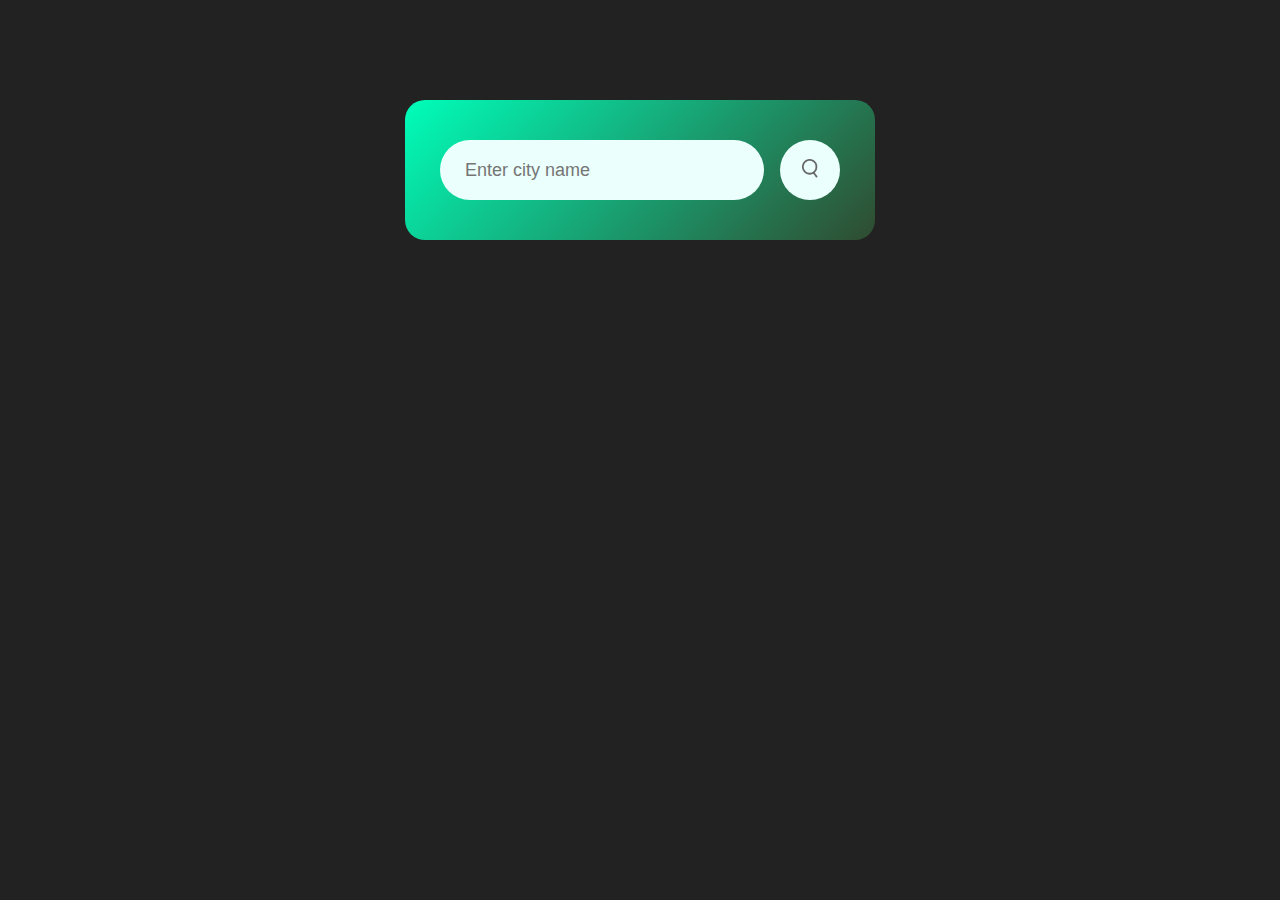
<file: index.html>
<!DOCTYPE html>
<html lang="en">
<head>
    <meta charset="UTF-8">
    <meta name="viewport" content="width=device-width, initial-scale=1.0">
    <title>Weather App</title>
    <link rel="stylesheet" href="style.css">
</head>
<body>
    <div class="card">
        <div class="search">
            <input type="text" placeholder="Enter city name"
            spellcheck="false">
            <button><img src="images/search.png"></button>
        </div>
        <div class="error">
            <p>Invalid city name</p>
        </div>
        <div class="weather">
            <img src="images/rain.png" class="weather-icon">
            <h1 class="temp">22°C</h1>
            <h2 class="city">New York</h2>
            <div class="details">
                <div class="col">
                    <img src="images/humidity.png">
                    <div>
                        <p class="humidity">50%</p>
                        <p>Humidity</p>
                    </div>
                </div>
                <div class="col">
                    <img src="images/wind.png">
                    <div>
                        <p class="wind">15kmph</p>
                        <p>Wind Speed</p>
                    </div>
                </div>
            </div>
            
        </div>
    </div>
    <script src="app.js"></script>
</body>
</html>
</file>
<file: style.css>
*{
    margin: 0;
    padding: 0;
    font-family: 'Poppins', sans-serif;
    box-sizing: border-box;
}
body{
    background: #222;
}
.card{
    width: 90%;
    max-width: 470px;
    background: linear-gradient(135deg, #00feba, #5b54);
    color: #fff;
    margin: 100px auto 0;
    border-radius: 20px;
    padding: 40px 35px;
    text-align: center;
}
.search{
    width: 100%;
    display: flex;
    align-items: center;
    justify-content: space-between;
}
.search input{
    border: 0;
    outline: 0;
    background: #ebfffc;
    color: #555;
    padding: 10px 25px;
    height: 60px;
    border-radius: 30px;
    flex: 1;
    margin-right: 16px;
    font-size: 18px;
}
.search button{
    border: 0;
    outline: 0;
    background: #ebfffc;
    border-radius: 50%;
    width: 60px;
    height: 60px;
    cursor: pointer;
}
.search button img{
    width: 16px;
}
.weather-icon{
    width: 170px;
    margin-top: 30px;
}
.weather h1{
    font-size: 80px;
    font-weight: 500;
}
.weather h2{
    font-size: 45px;
    font-weight: 400;
    margin-top: -10px;
}
.details{
    display: flex;
    align-items: center;
    justify-content: space-between;
    padding: 0 20px;
    margin-top: 50px;
}
.col{
    display: flex;
    align-items: center;
    text-emphasis: left;
}
.col img{
    width: 40px;
    margin-right: 10px;
}
.humidity, .wind{
    font-size: 28px;
    margin-top: -6px;
}
.weather{
    display: none;
}
.error{
    text-align: left;
    margin-left: 10px;
    font-size: 14px;
    margin-top: 10px;
    display: none;
}
</file>
